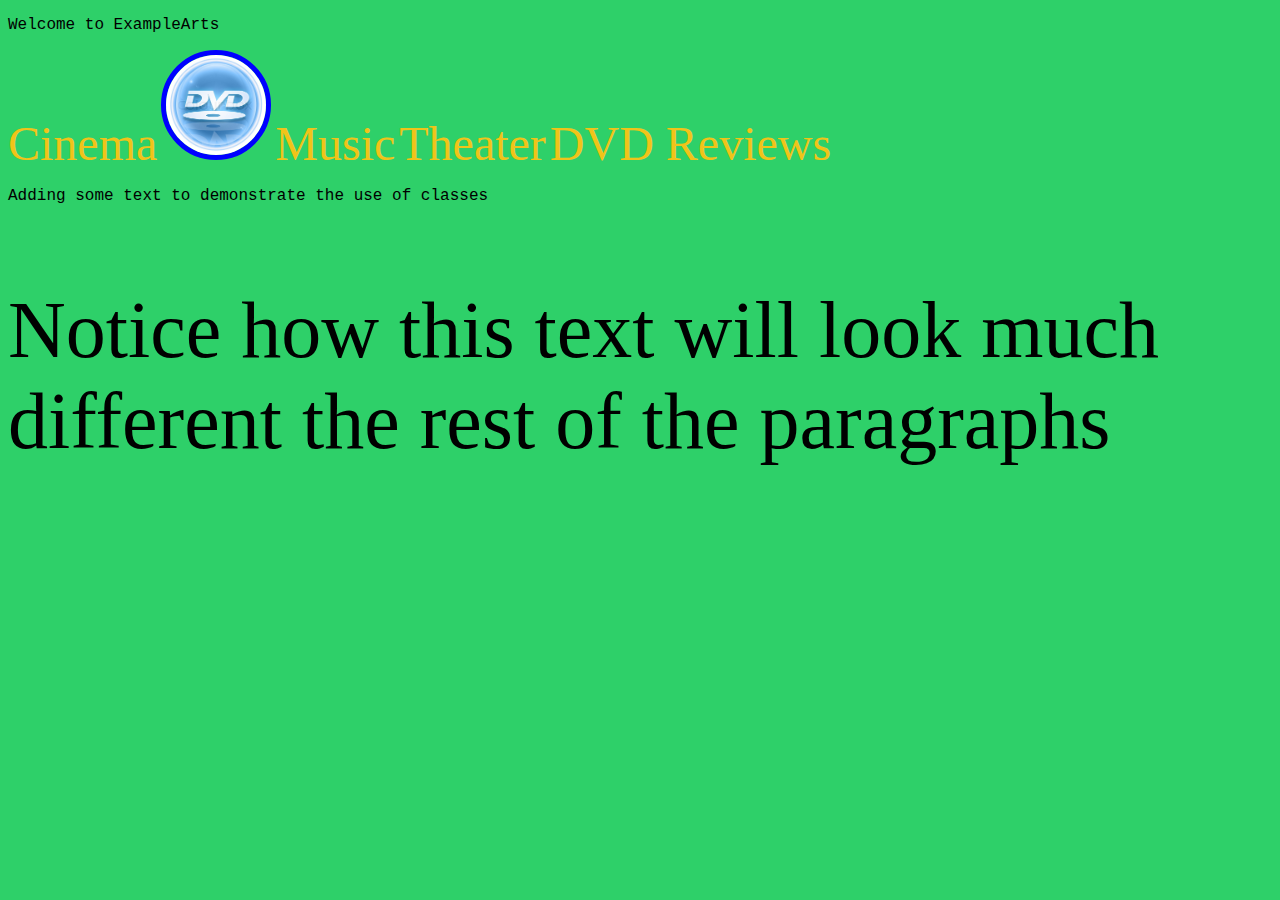
<file: index.html>
<!DOCTYPE html>
<html>
<head>
	<title>Example Arts</title>
	<link rel="stylesheet" type="text/css" href="css/style.css">
</head>
<body>
	<p>Welcome to ExampleArts</p>
	<a href="movies/cinema/index.html">Cinema</a>
	<a href="movies/dvd/index.html"> <img src="movies/dvd/dvd_image.jpg" width="50" height="50" alt="Image of DVD" title="Click this to get to the DVD section!"></a>
	<a href="music/index.html">Music</a>
	<a href="theater/index.html">Theater</a>
	<a href="movies/dvd/reviews.html">DVD Reviews</a>
	<p> Adding some text to demonstrate the use of classes </p>
	<p class = "class-demonstration"> Notice how this text will look much different the rest of the paragraphs </p>
</body>
</html>
</file>
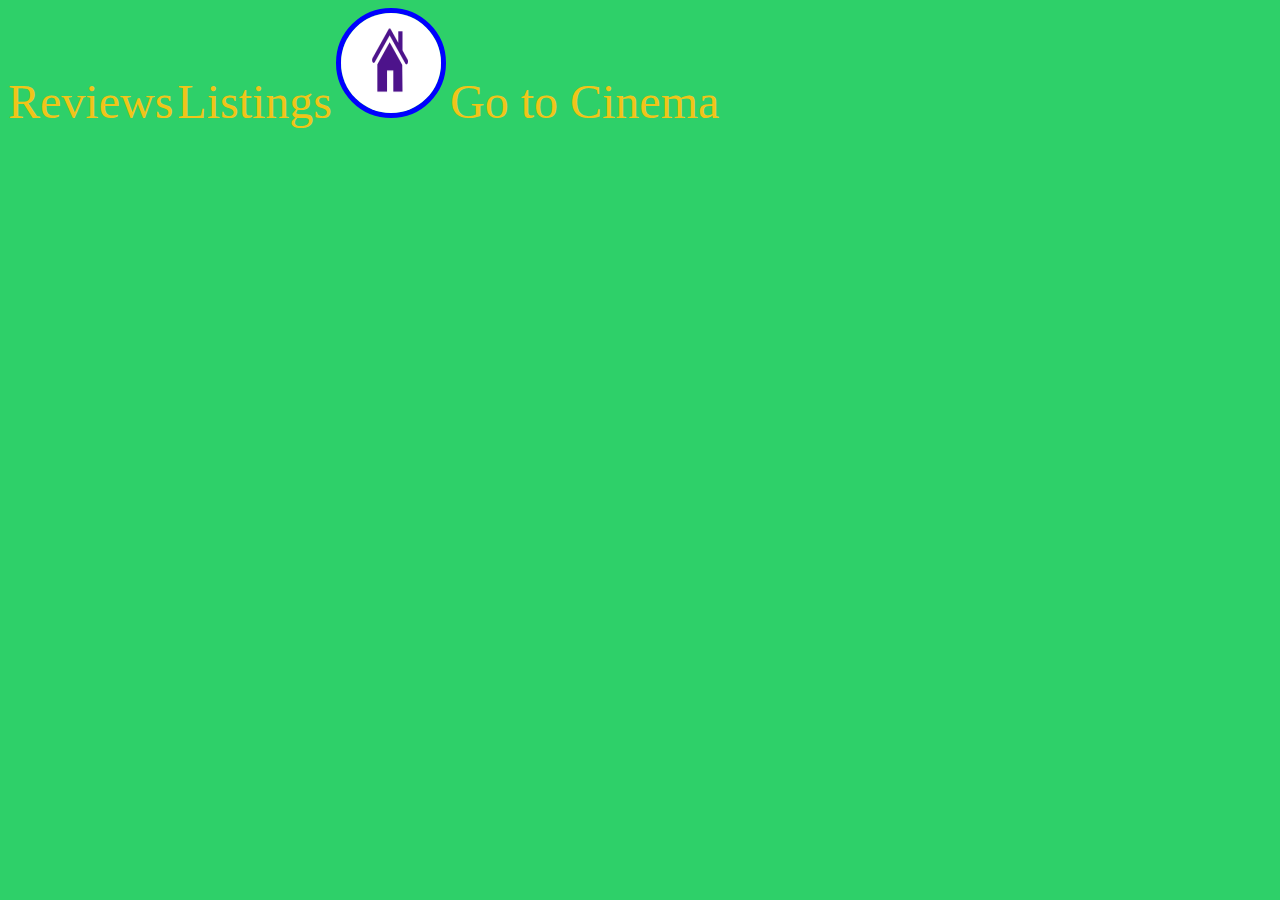
<file: music/index.html>
<!DOCTYPE html>
<html>
<head>
	<title>Music</title>
	<link rel="stylesheet" type="text/css" href="../css/style.css">

</head>
<body>
	<a href="reviews.html">Reviews</a>
	<a href="listings.html">Listings</a>
	<a href="../../index.html"><img src="../Images/icon-home.png" width="70" height="50"></a>
	<a href="../movies/cinema/index.html">Go to Cinema</a>
</body>
</html>
</file>
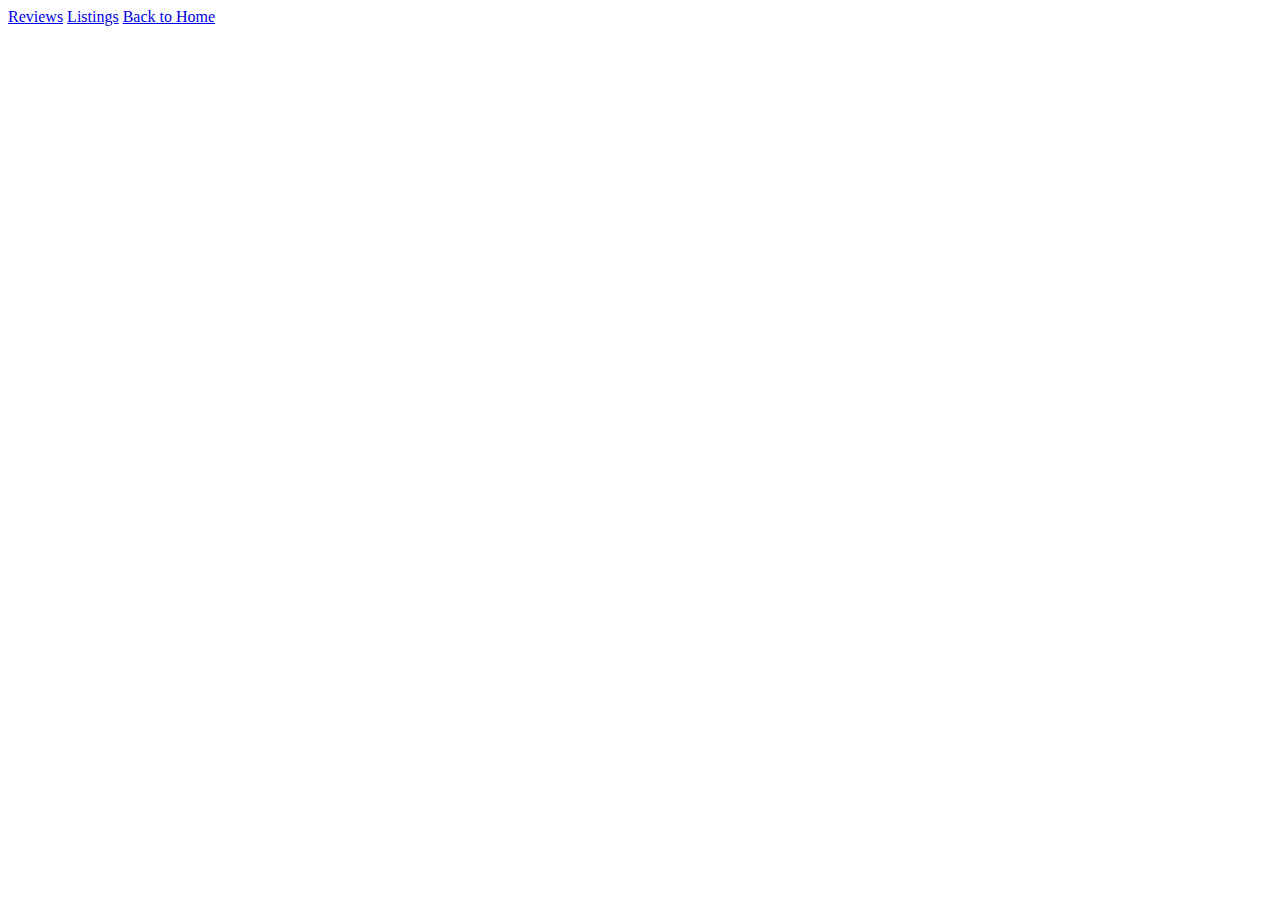
<file: movies/cinema/index.html>
<!DOCTYPE html>
<html>
<head>
	<title>Cinema</title>
</head>
<body>
	<a href="reviews.html">Reviews</a>
	<a href="listings.html">Listings</a>
	<a href="../../index.html">Back to Home</a>
</body>
</html>
</file>
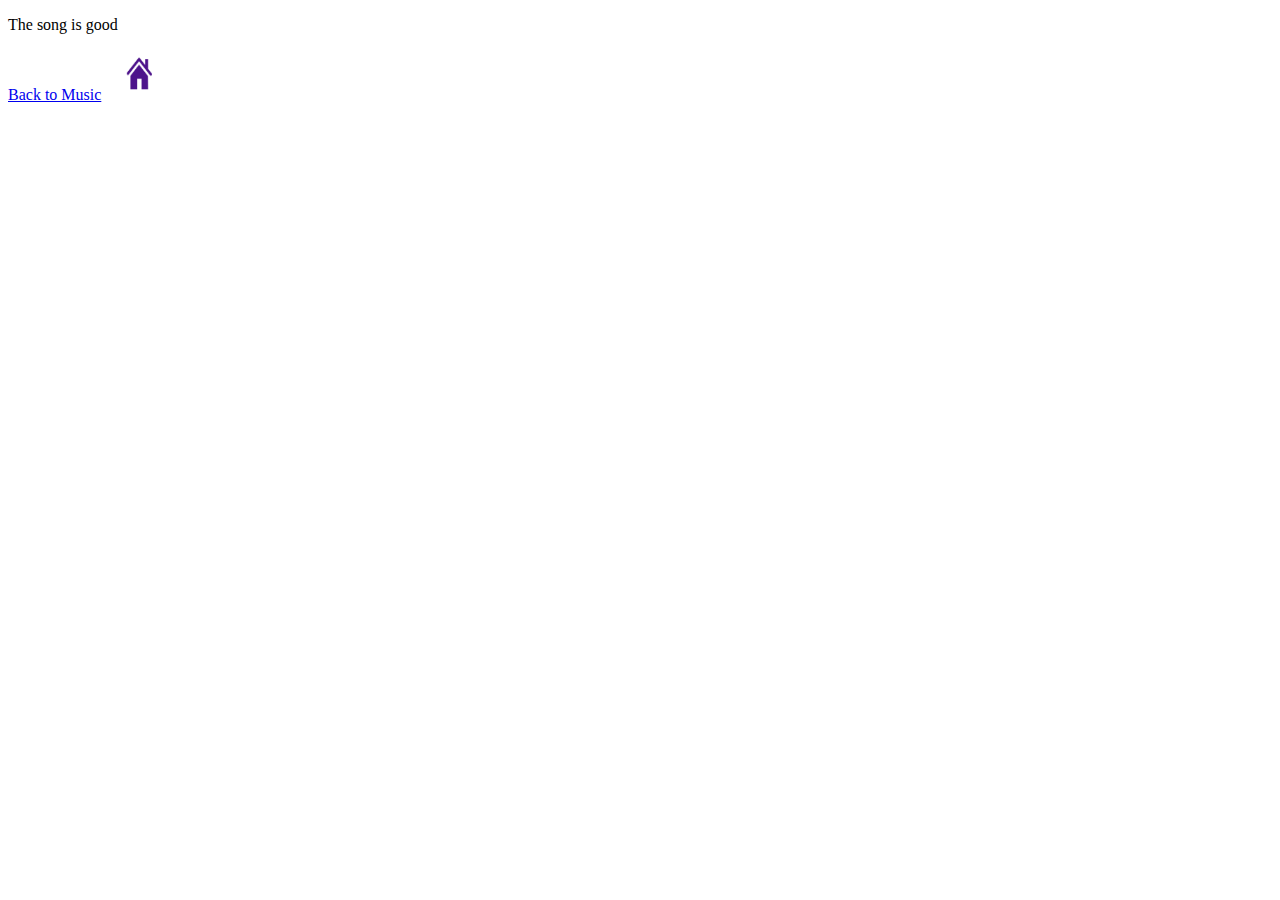
<file: music/reviews.html>
<!DOCTYPE html>
<html>
<head>
	<title>Music Reviews</title>
</head>
<body>
	<p> The song is good </p>
	<a href="index.html">Back to Music</a>
<a href="../index.html"><img src="../Images/icon-home.png" width="70" height="50"></a></body>
</html>
</file>
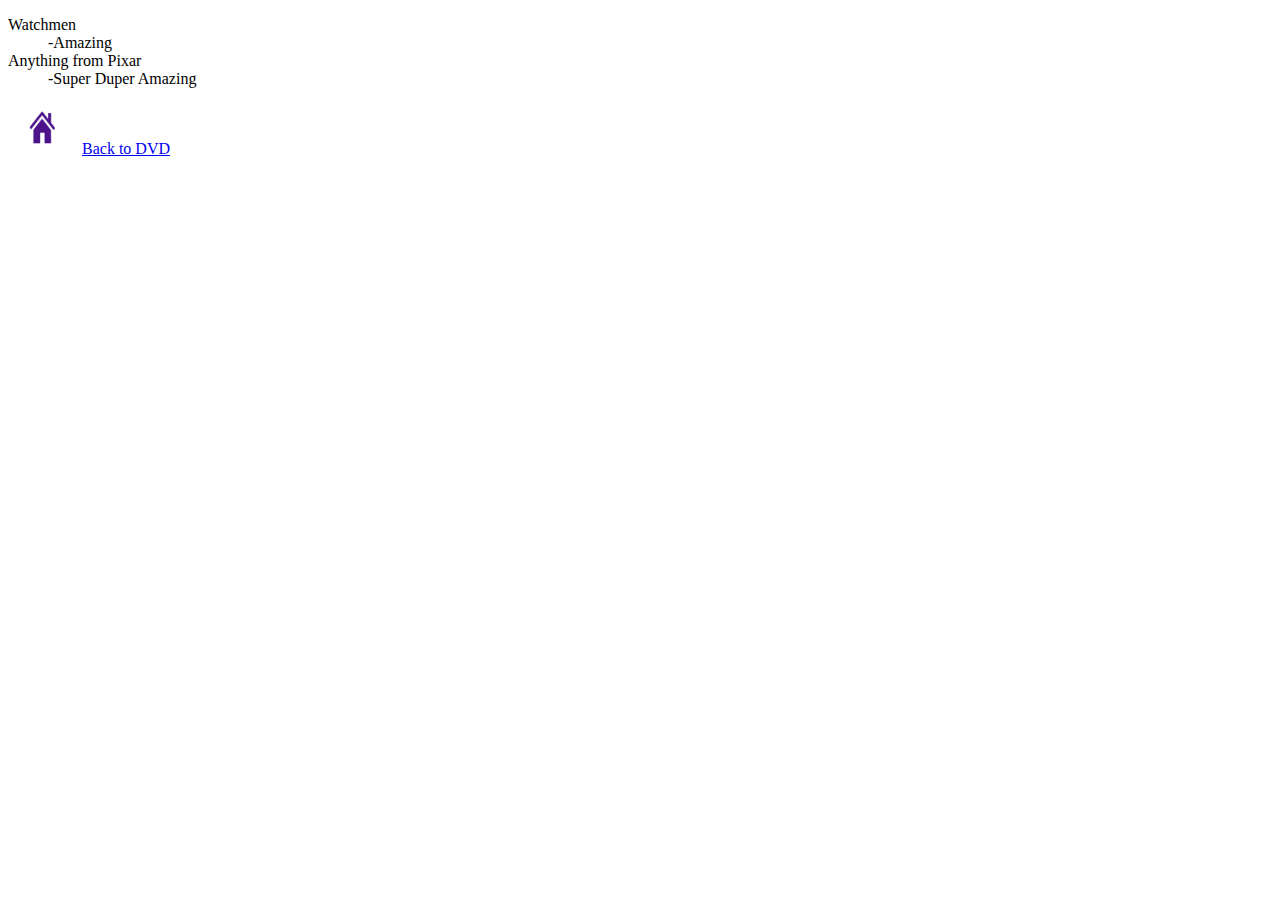
<file: movies/dvd/reviews.html>
<!DOCTYPE html>
<html>
<head>
	<title>DVD Reviews</title>
</head>
<body>
	<dl>
		<dt>Watchmen</dt>
			<dd> -Amazing </dd>
		<dt>Anything from Pixar</dt>
			<dd>-Super Duper Amazing</dd>
</dl>
	<a href="../../index.html"><img src="../../Images/icon-home.png" width="70" height="50"></a>
	<a href="index.html">Back to DVD</a>
</body>
</html>
</file>
<file: css/style.css>
p{
	font-family:Courier;
	color:black;
	font-size:;
}
a{
	text-decoration: none;
	color:#F0C419;
	font-size: 3em;
}

body{
	background-color: #2ED069;
}
.class-demonstration{
	font-family:Verdana;
	font-size: 5em;
}
img{
	height:100px;
	width:100px;
	border: 5px solid blue;
	border-radius: 200px;
}
a:hover{
	font-weight:bold;
	color:red;
}
</file>
